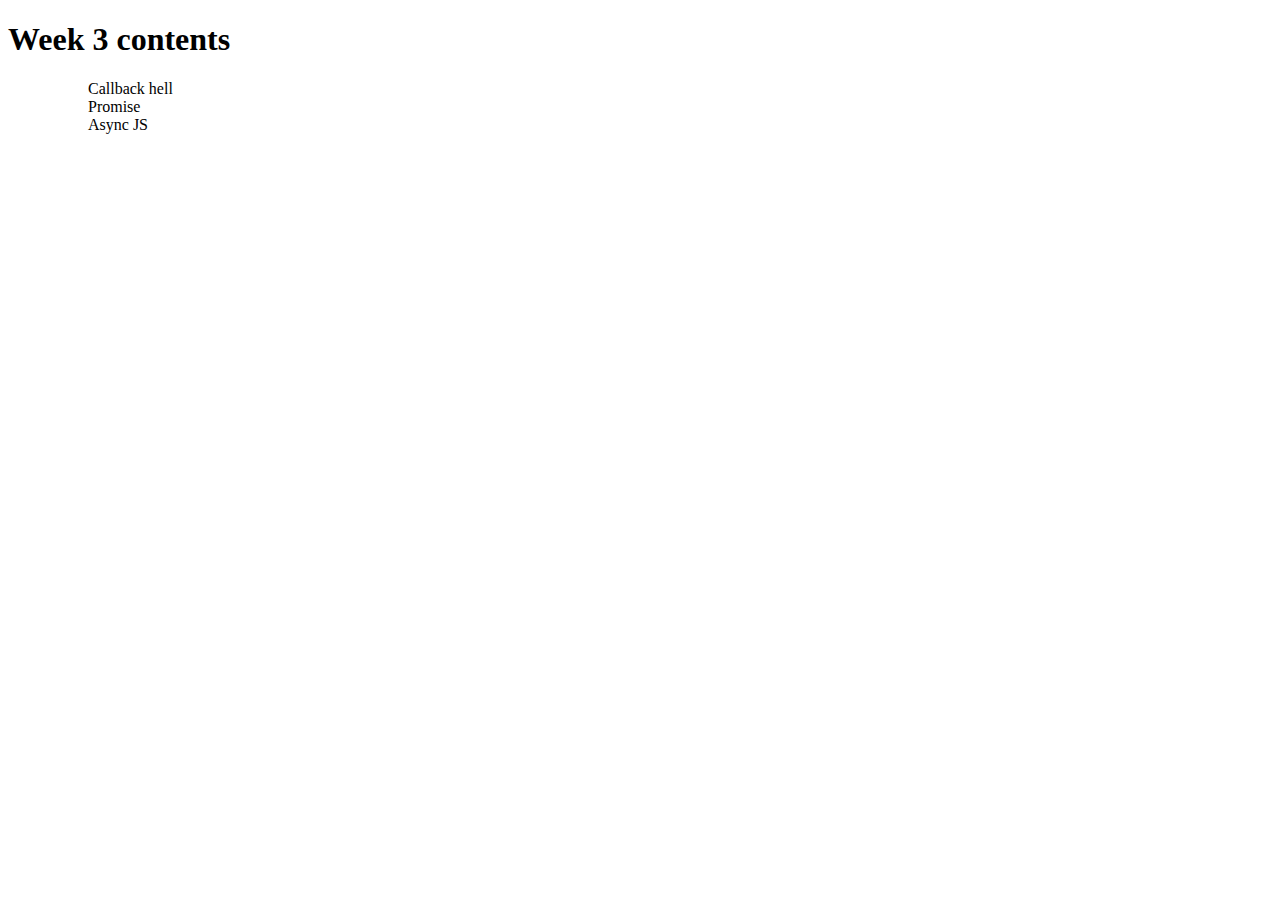
<file: index.html>
<!DOCTYPE html>
<html lang="en">
<head>
    <meta charset="UTF-8">
    <meta name="viewport" content="width=device-width, initial-scale=1.0">
    <title>Week 3</title>
</head>
<body>
    <h1>Week 3 contents</h1>
    <ul>
        <ol>Callback hell</ol>
        <ol>Promise</ol>
        <ol>Async JS</ol>
    </ul>
</body>
</html>
</file>
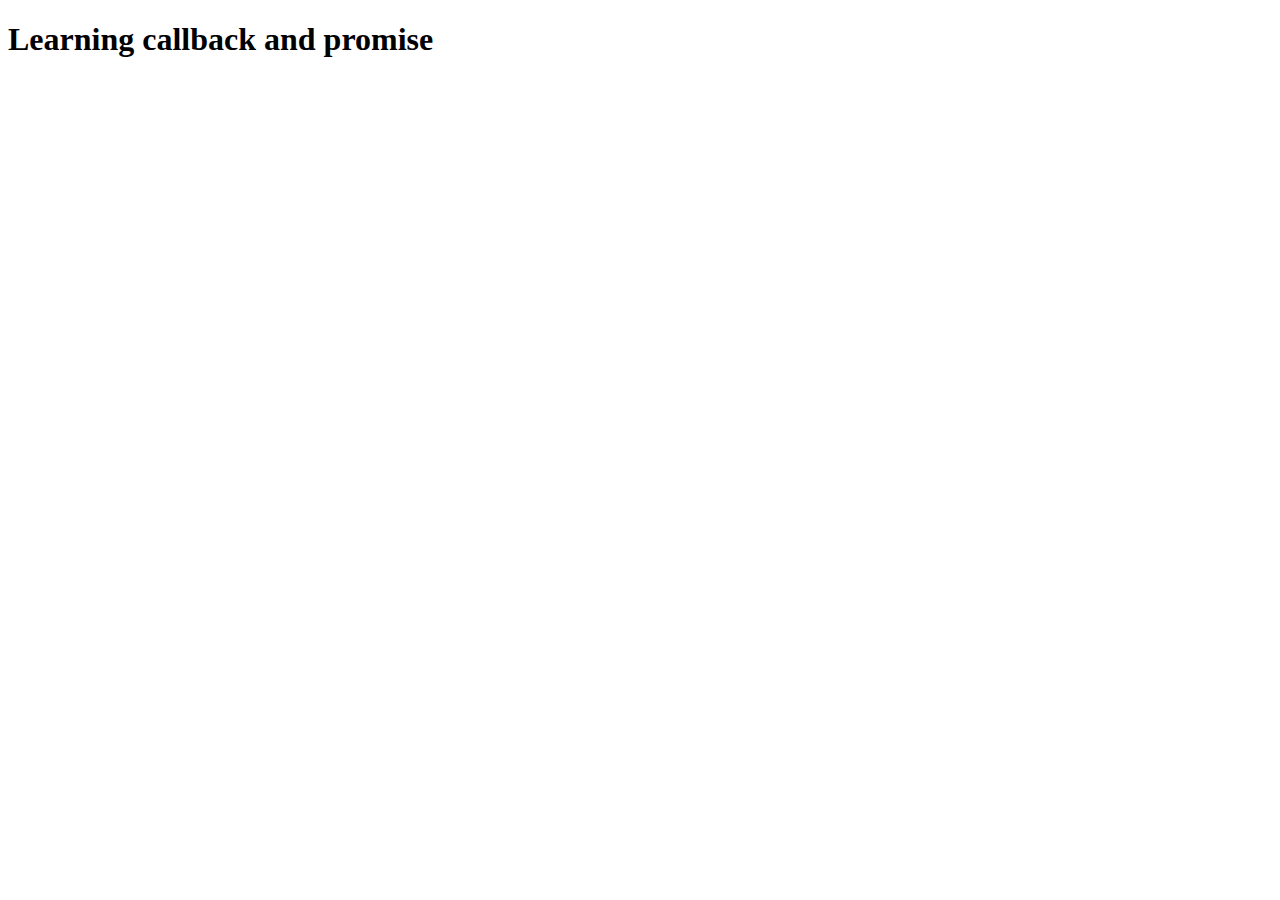
<file: Async JS/index.html>
<!DOCTYPE html>
<html lang="en">
<head>
    <meta charset="UTF-8">
    <meta name="viewport" content="width=device-width, initial-scale=1.0">
    <title>Callback</title>
</head>
<body>
    <h1>Learning callback and promise</h1>
    <div id="dogImage">
        
    </div>



    <!-- <script src="callback.js"></script> -->
    <!-- <script src="promise.js"></script> -->
     <!-- <script src="async.js"></script> -->
      <!-- <script src="applyasync.js"></script> -->
       <!-- <script src="api.js"></script> -->
</body>
</html>
</file>
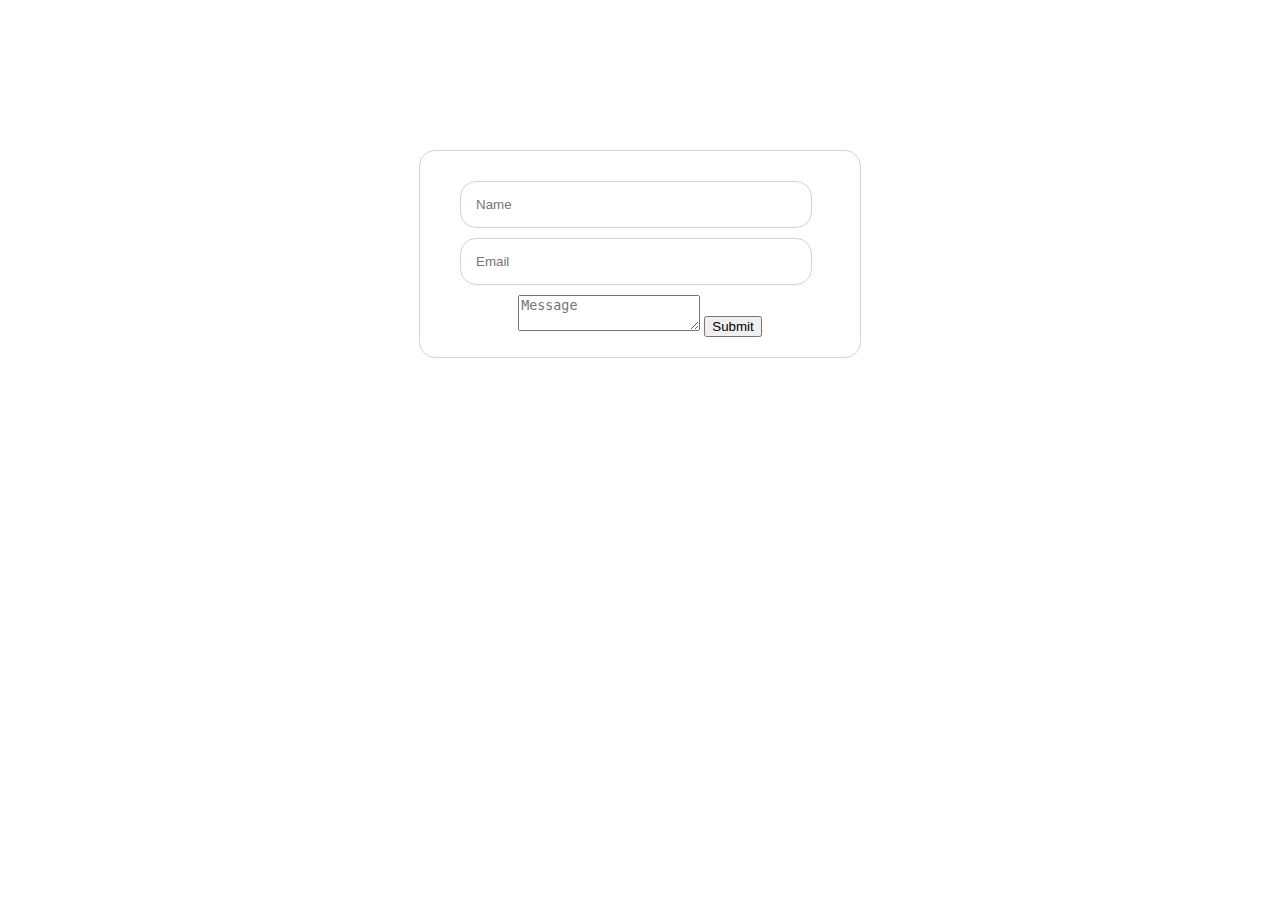
<file: Form Submission copy/index.html>
<!DOCTYPE html>
<html lang="en">
<head>
    <meta charset="UTF-8">
    <meta name="viewport" content="width=device-width, initial-scale=1.0">
    <title>Get in Touch</title>
    <link rel="stylesheet" href="style.css">
</head>
<body>
    <div class="container">
		<form id="myForm">
            <input type="text" name="name" placeholder="Name" required>
            <input type="email" name="email" placeholder="Email" required>
            <textarea name="message" placeholder="Message" required></textarea>
            <button type="submit">Submit</button>
          </form>
	</div>
    <script src="script.js"></script>
</body>
</html>
</file>
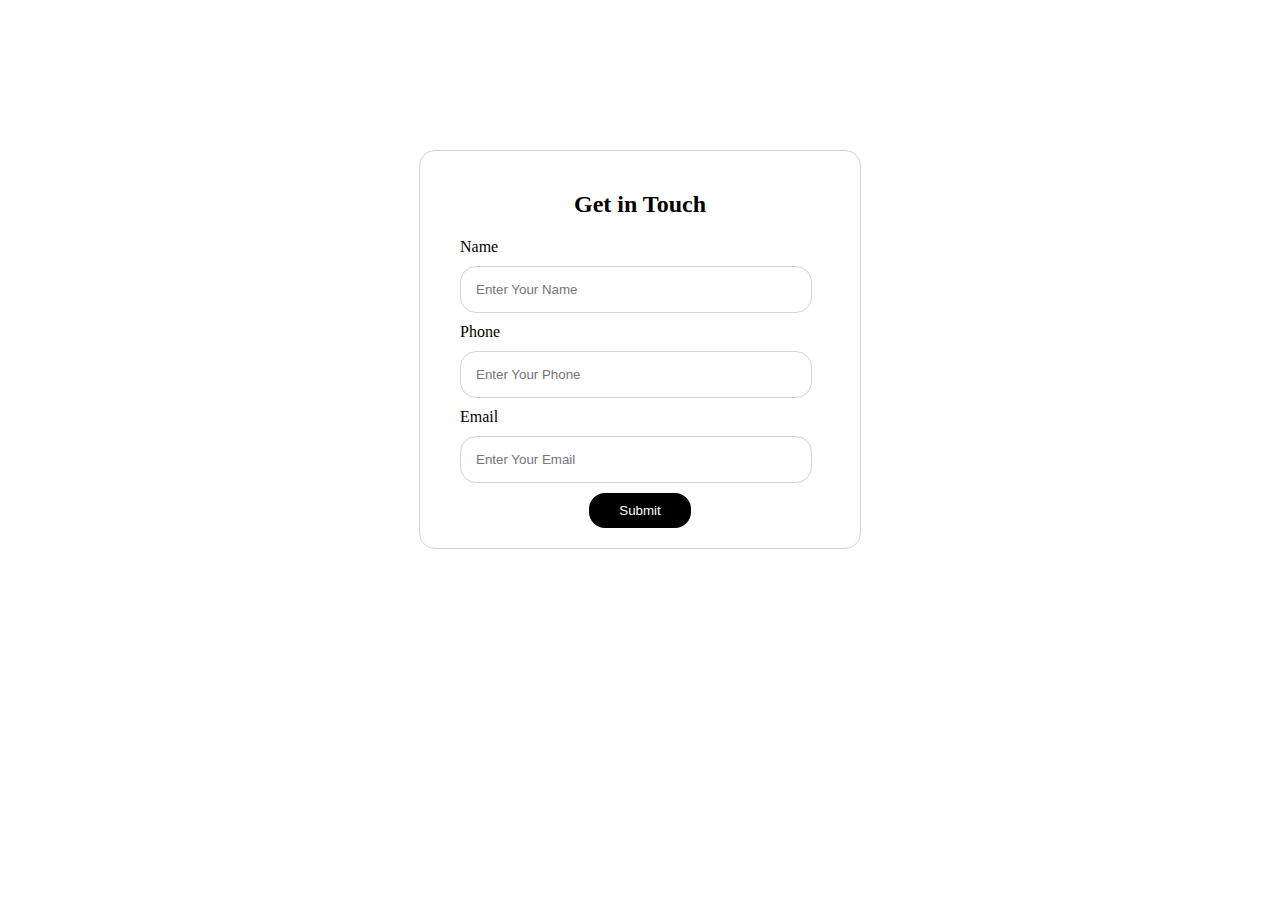
<file: Form Submission/index.html>
<!DOCTYPE html>
<html lang="en">
<head>
    <meta charset="UTF-8">
    <meta name="viewport" content="width=device-width, initial-scale=1.0">
    <title>Get in Touch</title>
    <link rel="stylesheet" href="style.css">
</head>
<body>
    <div class="container">
        <h2>Get in Touch</h2>
        <form method="POST" action="" name="contact-form" id="form">
            <label for="name" id="label_name" class="label">Name</label>
            <input type="text" name="your_name" placeholder="Enter Your Name" id="name">

            <label for="phone" id="label_phone" class="label">Phone</label>
            <input type="text" name="your_phone" placeholder="Enter Your Phone" id="phone">
            
            <label for="email" id="label_email" class="label">Email</label>
            <input type="text" name="your_email" placeholder="Enter Your Email" id="email">

            <button type="submit" class="btn">Submit</button>
        </form>
    </div>
    <script src="script.js"></script>
</body>
</html>
</file>
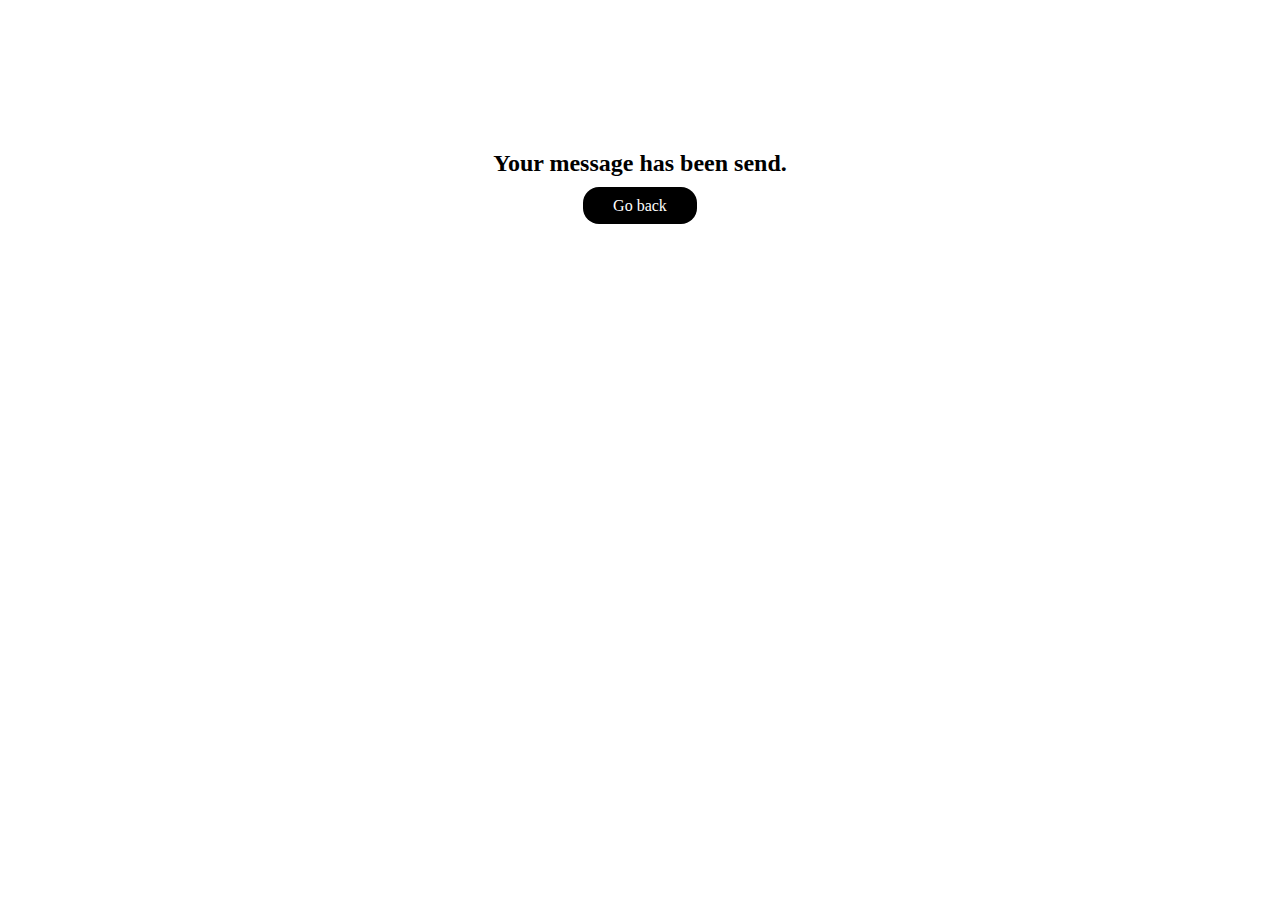
<file: Form Submission copy/newPage.html>
<!DOCTYPE html>
<html lang="en">
<head>
    <meta charset="UTF-8">
    <meta name="viewport" content="width=device-width, initial-scale=1.0">
    <title>Document</title>
    <link rel="stylesheet" href="style.css">
</head>
<body>
    <div class="box">
        <h2>Your message has been send.</h2>
        <a href="index.html" class="back_btn">Go back</a>
    </div>
</body>
</html>
</file>
<file: Form Submission copy/style.css>
body{
    margin: 0;
    padding: 0;
}

input{
    display: block;
    width:80%;
    margin:10px 20px;
    padding:15px;
    border-radius: 16px;
    border:1px solid lightgrey;
}

.container{
    width:400px;
    border:1px solid lightgray;
    margin:150px auto;
    padding: 20px;
    border-radius: 16px;
    text-align: center;
}
.box{
    margin: 150px auto;
    text-align: center;
}
.label{
    display: flex;
    justify-content: start;
    padding-left: 20px;
}
.btn{
    color:white;
    background-color: black;
    padding:10px 30px;
    border:none;
    border-radius: 16px;
    cursor:pointer;
}
.back_btn{
    color:white;
    background-color: black;
    padding:10px 30px;
    border:none;
    border-radius: 16px;
    cursor:pointer;
    text-decoration: none;
}
</file>
<file: Form Submission/style.css>
body{
    margin: 0;
    padding: 0;
}

input{
    display: block;
    width:80%;
    margin:10px 20px;
    padding:15px;
    border-radius: 16px;
    border:1px solid lightgrey;
}

.container{
    width:400px;
    border:1px solid lightgray;
    margin:150px auto;
    padding: 20px;
    border-radius: 16px;
    text-align: center;
}
.box{
    margin: 150px auto;
    text-align: center;
}
.label{
    display: flex;
    justify-content: start;
    padding-left: 20px;
}
.btn{
    color:white;
    background-color: black;
    padding:10px 30px;
    border:none;
    border-radius: 16px;
    cursor:pointer;
}
.back_btn{
    color:white;
    background-color: black;
    padding:10px 30px;
    border:none;
    border-radius: 16px;
    cursor:pointer;
    text-decoration: none;
}
</file>
